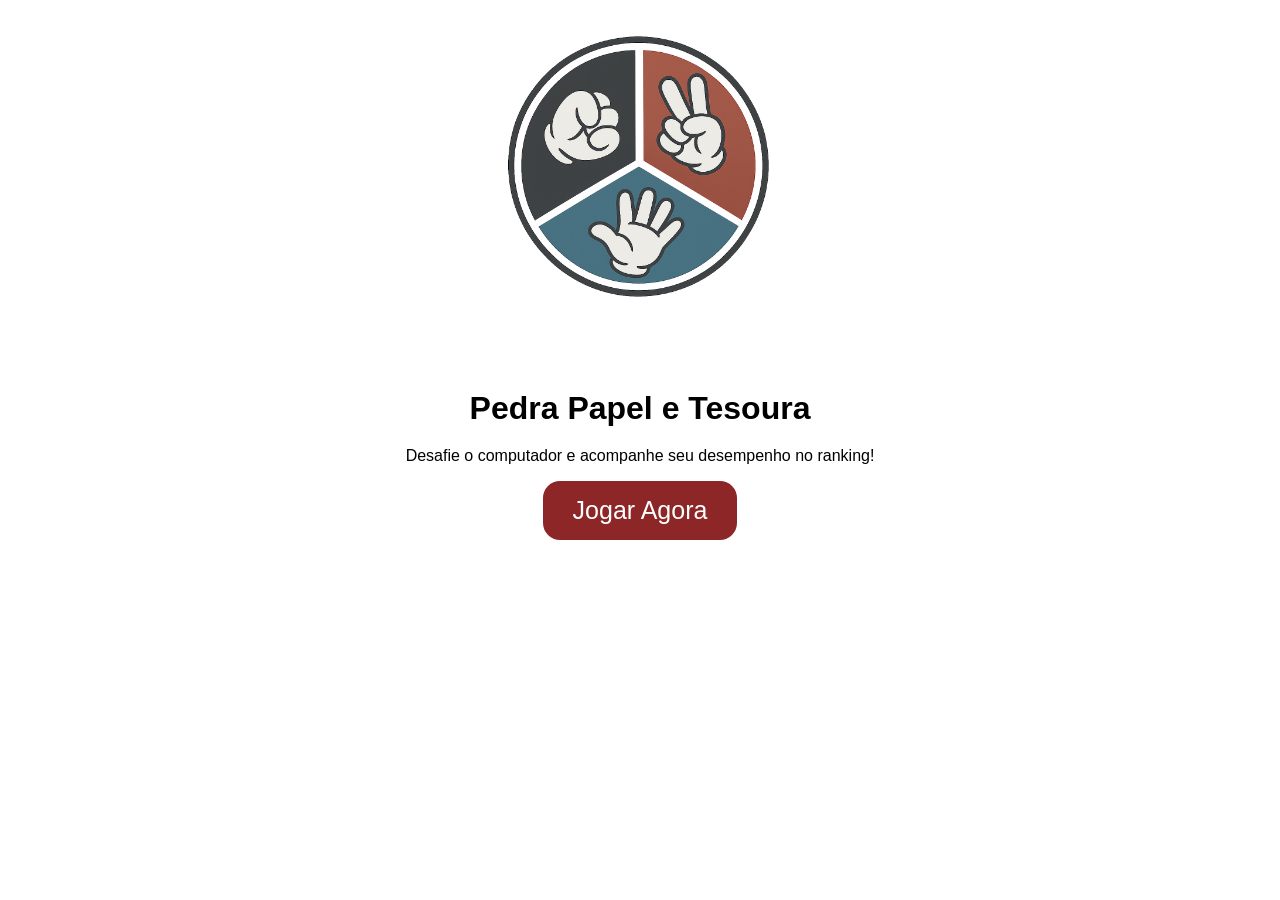
<file: index.html>
<!DOCTYPE html>
<html lang="pt-BR">
<head>
  <meta charset="UTF-8">
  <meta name="viewport" content="width=device-width, initial-scale=1.0">
  <title>PPT - Página Inicial</title>
  <link rel="stylesheet" href="style.css">
  <link rel="icon" type="image/png" href="/img/icone.ico">
</head>
<body class="home">
  <header>
    <!-- Logo -->
    <img src="img/logo2.0.png" alt="Logo do Site" class="logo">
  </header>

  <main class="home-content">
    <h1>Pedra Papel e Tesoura</h1>
    <p>Desafie o computador e acompanhe seu desempenho no ranking!</p>
    <a href="game.html" class="btn">Jogar Agora</a>
  </main>
</body>
</html>
</file>
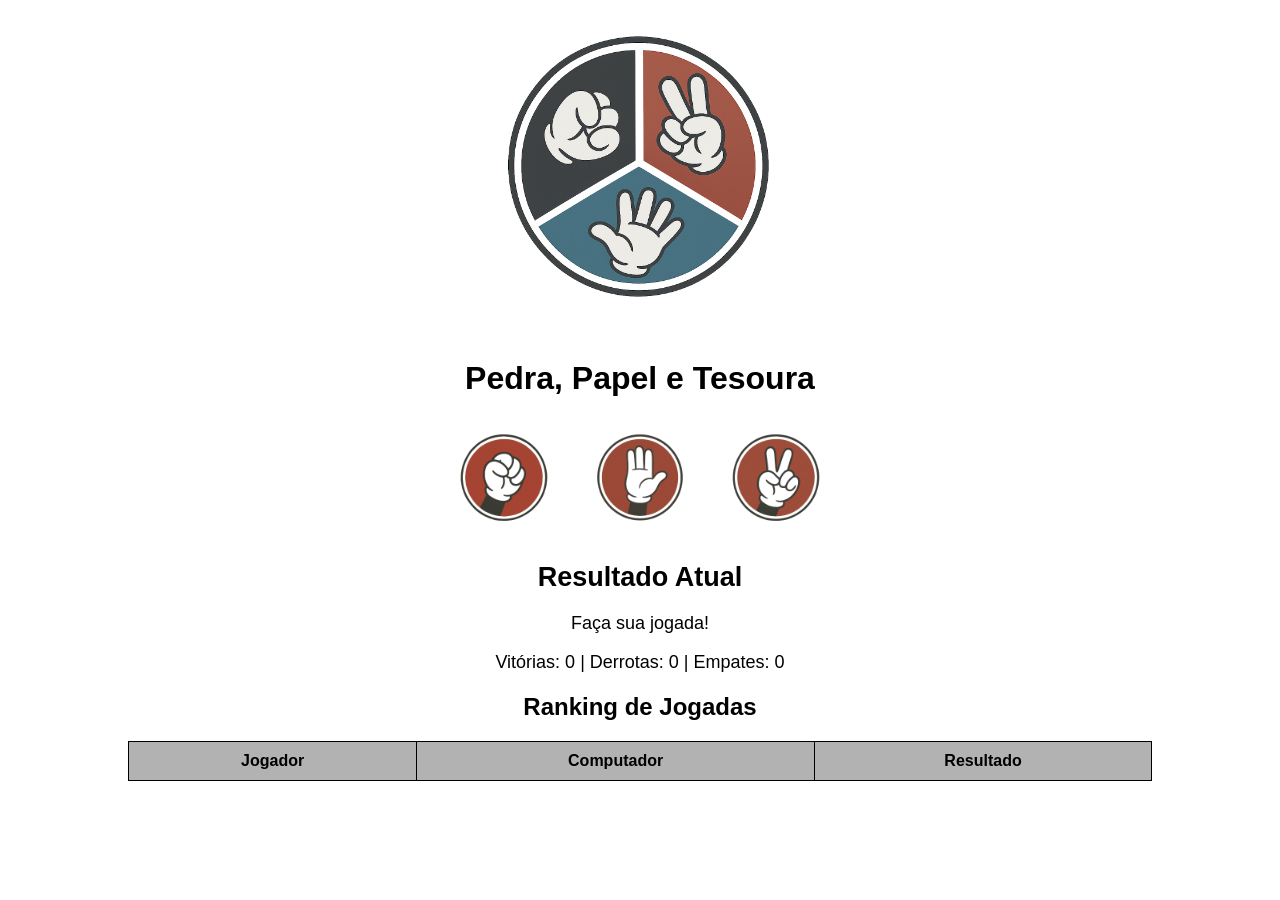
<file: game.html>
<!DOCTYPE html>
<html lang="pt-BR">
<head>
      <link rel="icon" type="image/png" href="/img/icone.ico">

  <meta charset="UTF-8">
  <meta name="viewport" content="width=device-width, initial-scale=1.0">
  <title>PPT - Jogo</title>
  <link rel="stylesheet" href="style.css">
</head>
<body class="game">
  <header>
    <!-- Logo que volta para a página inicial -->
    <a href="index.html">
      <img src="img/logo2.0.png" alt="Logo" class="logo clickable">
    </a>
  </header>

  <main>
    <h1>Pedra, Papel e Tesoura</h1>

    <!-- Opções de jogada -->
    <section class="choices">
      <button onclick="play('pedra')"><img src="img/pedra.png" alt="Pedra"></button>
      <button onclick="play('papel')"><img src="img/papel.png" alt="Papel"></button>
      <button onclick="play('tesoura')"><img src="img/tesoura.png" alt="Tesoura"></button>
    </section>

    <!-- Resultado atual -->
    <section class="status">
      <h2>Resultado Atual</h2>
      <p id="result">Faça sua jogada!</p>
      <p id="score">Vitórias: 0 | Derrotas: 0 | Empates: 0</p>
    </section>

    <!-- Ranking -->
    <section class="ranking">
      <h2>Ranking de Jogadas</h2>
      <table id="rankingTable">
        <thead>
          <tr>
            <th>Jogador</th>
            <th>Computador</th>
            <th>Resultado</th>
          </tr>
        </thead>
        <tbody>
          <!-- As jogadas serão inseridas aqui -->
        </tbody>
      </table>
    </section>
  </main>

  <script src="script.js"></script>
</body>
</html>
</file>
<file: style.css>
/* Estilo geral */
body {
  margin: 0;

  font-family: Arial, sans-serif;
  text-align: center;
  color: #000000;

  background: 
 
  #b3c0e4 40%,    
  


}

header {
  padding: 20px;
}

.logo {
  height: 300px;
  display: block;
  margin: 0 auto;
}

.logo.clickable {
  cursor: pointer;
}

h1, h2 {
  margin: 20px 0;
}

/* Página inicial */
.home-content {
  margin-top: 50px;
}

.btn {
  display: inline-block;
  padding: 15px 30px;
  background: #8d2626;
  color: #ffffff;
  text-decoration: none;
  border-radius: 17px;
  font-size: 25px;
  transition: background 0.3s;
}

.btn:hover {
  background: #000000;
}

/* Página do jogo */
.choices {
  margin: 20px 0;
}

.choices button {
  background: transparent;
  border: none;
  margin: 10px;
  cursor: pointer;
}

.choices img {
  height: 100px;
  transition: transform 0.2s;
}

.choices img:hover {
  transform: scale(1.1);
}

.status {
  margin: 20px 0;
  font-size: 18px;
}

/* Ranking */
table {
  width: 80%;
  margin: 20px auto;
  border-collapse: collapse;
  background: rgba(255, 255, 255, 0.1);
}

th, td {
  border: 1px solid #000000;
  padding: 10px;
}

th {
  background: rgba(0, 0, 0, 0.3);
}
</file>
